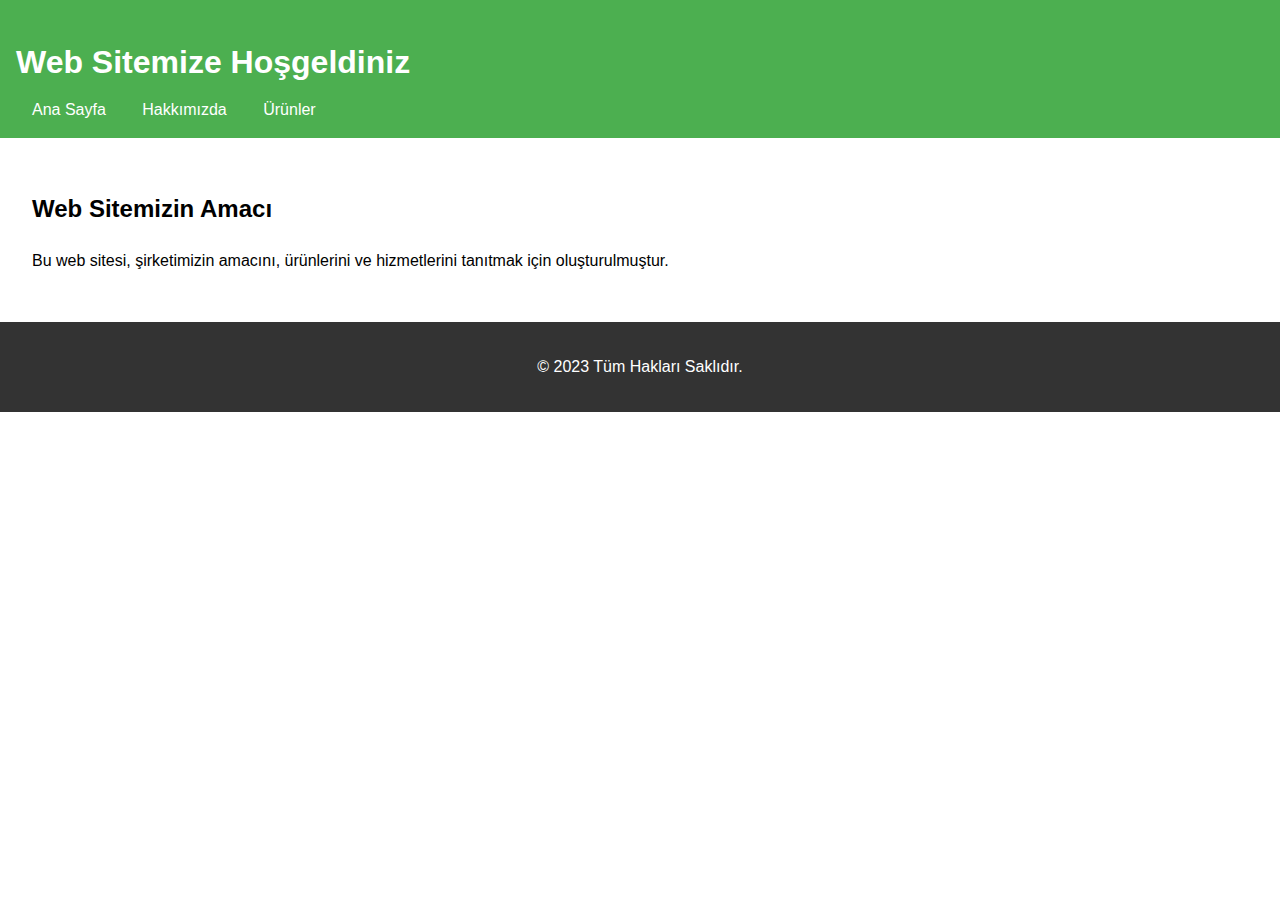
<file: htmlOdev4/index.html>
<!DOCTYPE html>
<html lang="tr">
<head>
    <meta charset="UTF-8">
    <meta name="viewport" content="width=device-width, initial-scale=1.0">
    <title>Ana Sayfa</title>
    <link rel="stylesheet" href="style.css">
</head>
<body>
    <header>
        <h1>Web Sitemize Hoşgeldiniz</h1>
        <nav>
            <ul>
                <li><a href="index.html">Ana Sayfa</a></li>
                <li><a href="hakkimizda.html">Hakkımızda</a></li>
                <li><a href="urunler.html">Ürünler</a></li>
            </ul>
        </nav>
    </header>
    <main>
        <h2>Web Sitemizin Amacı</h2>
        <p>Bu web sitesi, şirketimizin amacını, ürünlerini ve hizmetlerini tanıtmak için oluşturulmuştur.</p>
    </main>
    <footer>
        <p>&copy; 2023 Tüm Hakları Saklıdır.</p>
    </footer>
</body>
</html>
</file>
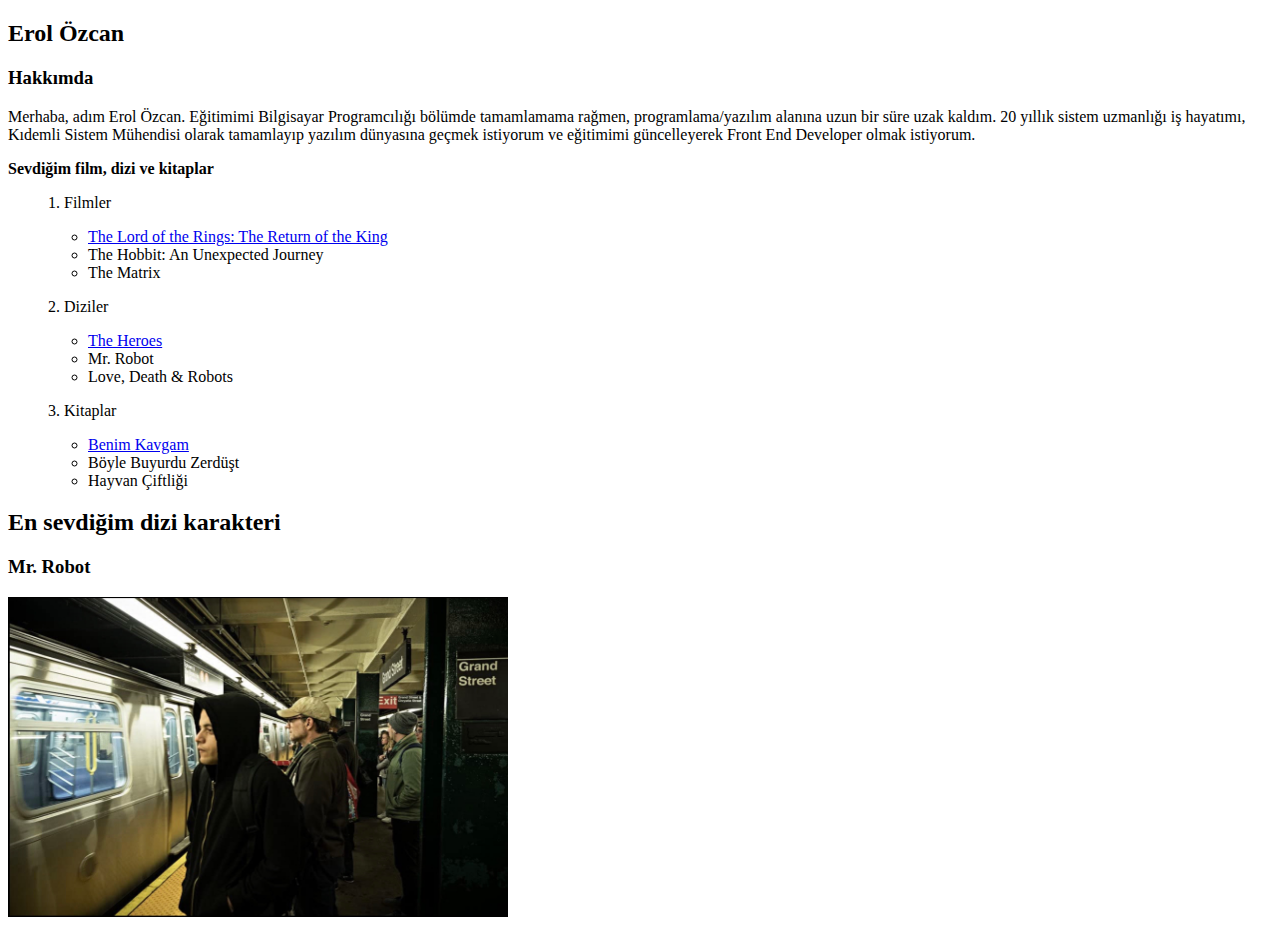
<file: htmlOdev2/patikaOdev2.html>
<!DOCTYPE html>
<html lang="en">
<head>
    <meta charset="UTF-8">
    <meta http-equiv="X-UA-Compatible" content="IE=edge">
    <meta name="viewport" content="width=device-width, initial-scale=1.0">
    <title>Sevdiğim Filmler & Kitaplar</title>
</head>
<body>

    <h2>Erol Özcan</h2>
    <h3>Hakkımda</h3>

    <p>Merhaba, adım Erol Özcan. Eğitimimi Bilgisayar Programcılığı bölümde tamamlamama rağmen, programlama/yazılım alanına uzun bir süre uzak kaldım. 20 yıllık sistem uzmanlığı iş hayatımı, Kıdemli Sistem Mühendisi olarak tamamlayıp yazılım dünyasına geçmek istiyorum ve eğitimimi güncelleyerek Front End Developer olmak istiyorum.</p>
    
    <div>
        <p> <strong>Sevdiğim film, dizi ve kitaplar</strong></p>
        <ol>
           <p>1. Filmler</p>
            <ul>
                <li><a href="https://www.imdb.com/title/tt0167260/" target="_blank">The Lord of the Rings: The Return of the King</a></li>
                <li>The Hobbit: An Unexpected Journey</li>
                <li>The Matrix</li>
            </ul>
        </ol>

        <ol>
            <p>2. Diziler</p>
             <ul>
                 <li><a href="https://www.imdb.com/title/tt7657124/" target="_blank">The Heroes</a></li>
                 <li>Mr. Robot</li>
                 <li>Love, Death & Robots</li>
             </ul>
         </ol>

         <ol>
            <p>3. Kitaplar</p>
             <ul>
                 <li><a href="https://www.goodreads.com/book/show/61309983-my-struggle-book-1" target="_blank">Benim Kavgam</a></li>
                 <li>Böyle Buyurdu Zerdüşt</li>
                 <li>Hayvan Çiftliği</li>
             </ul>
         </ol>

         <h2>En sevdiğim dizi karakteri</h2>
         <h3>Mr. Robot</h3>
         <img src="image/mrRobot.jpg" alt="Elliot Alderson" width="500" height="320">
    </div>
    


</body>
</html>
</file>
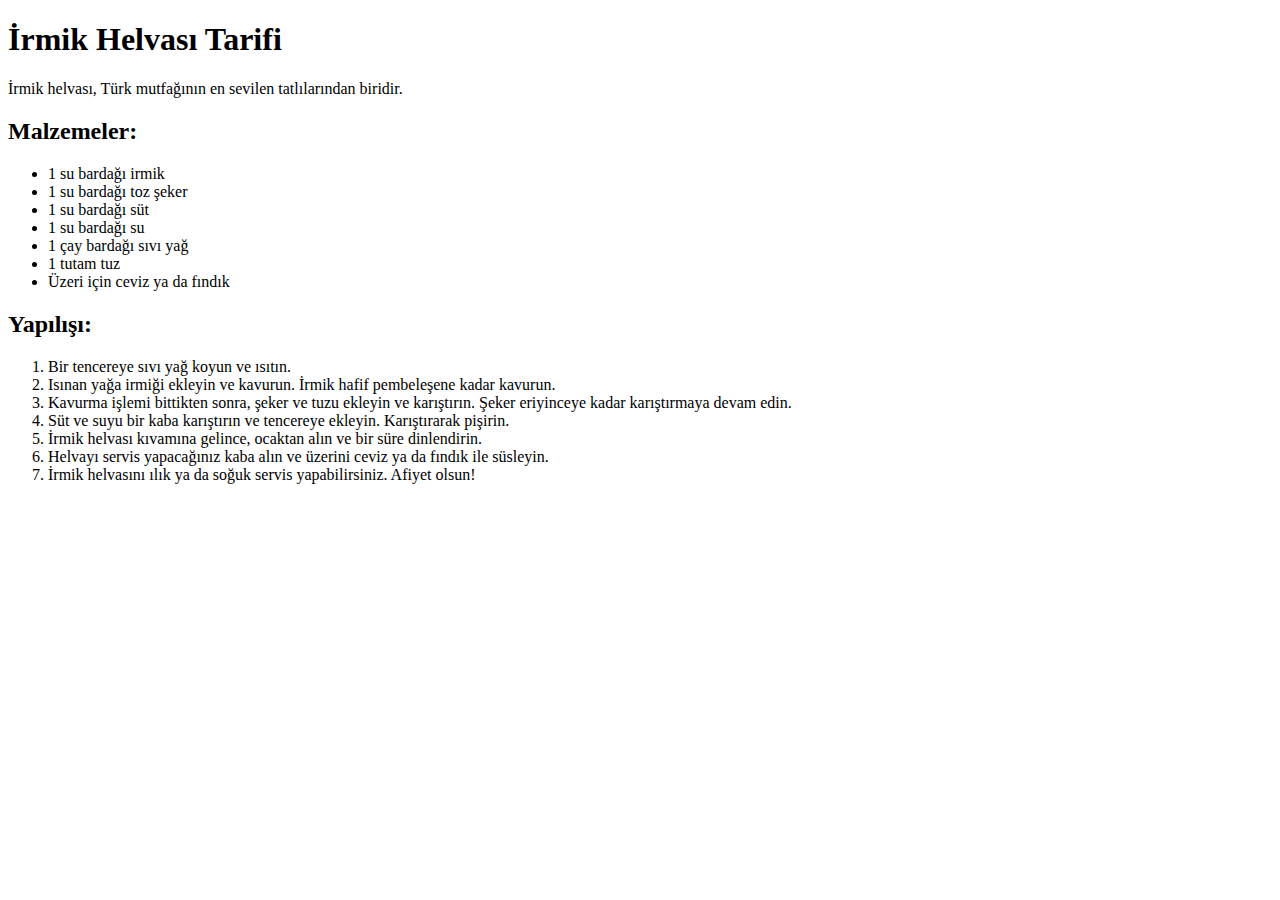
<file: htmlOdev3/irmikHelvasi.html>
<!DOCTYPE html>
<html>
<head>
	<title>İrmik Helvası Tarifi</title>
	<meta charset="UTF-8">
</head>
<body>
	<h1>İrmik Helvası Tarifi</h1>
	<p>İrmik helvası, Türk mutfağının en sevilen tatlılarından biridir.</p>
	<h2>Malzemeler:</h2>
	<ul>
		<li>1 su bardağı irmik</li>
		<li>1 su bardağı toz şeker</li>
		<li>1 su bardağı süt</li>
		<li>1 su bardağı su</li>
		<li>1 çay bardağı sıvı yağ</li>
		<li>1 tutam tuz</li>
		<li>Üzeri için ceviz ya da fındık</li>
	</ul>
	<h2>Yapılışı:</h2>
	<ol>
		<li>Bir tencereye sıvı yağ koyun ve ısıtın.</li>
		<li>Isınan yağa irmiği ekleyin ve kavurun. İrmik hafif pembeleşene kadar kavurun.</li>
		<li>Kavurma işlemi bittikten sonra, şeker ve tuzu ekleyin ve karıştırın. Şeker eriyinceye kadar karıştırmaya devam edin.</li>
		<li>Süt ve suyu bir kaba karıştırın ve tencereye ekleyin. Karıştırarak pişirin.</li>
		<li>İrmik helvası kıvamına gelince, ocaktan alın ve bir süre dinlendirin.</li>
		<li>Helvayı servis yapacağınız kaba alın ve üzerini ceviz ya da fındık ile süsleyin.</li>
		<li>İrmik helvasını ılık ya da soğuk servis yapabilirsiniz. Afiyet olsun!</li>
	</ol>
</body>
</html>
</file>
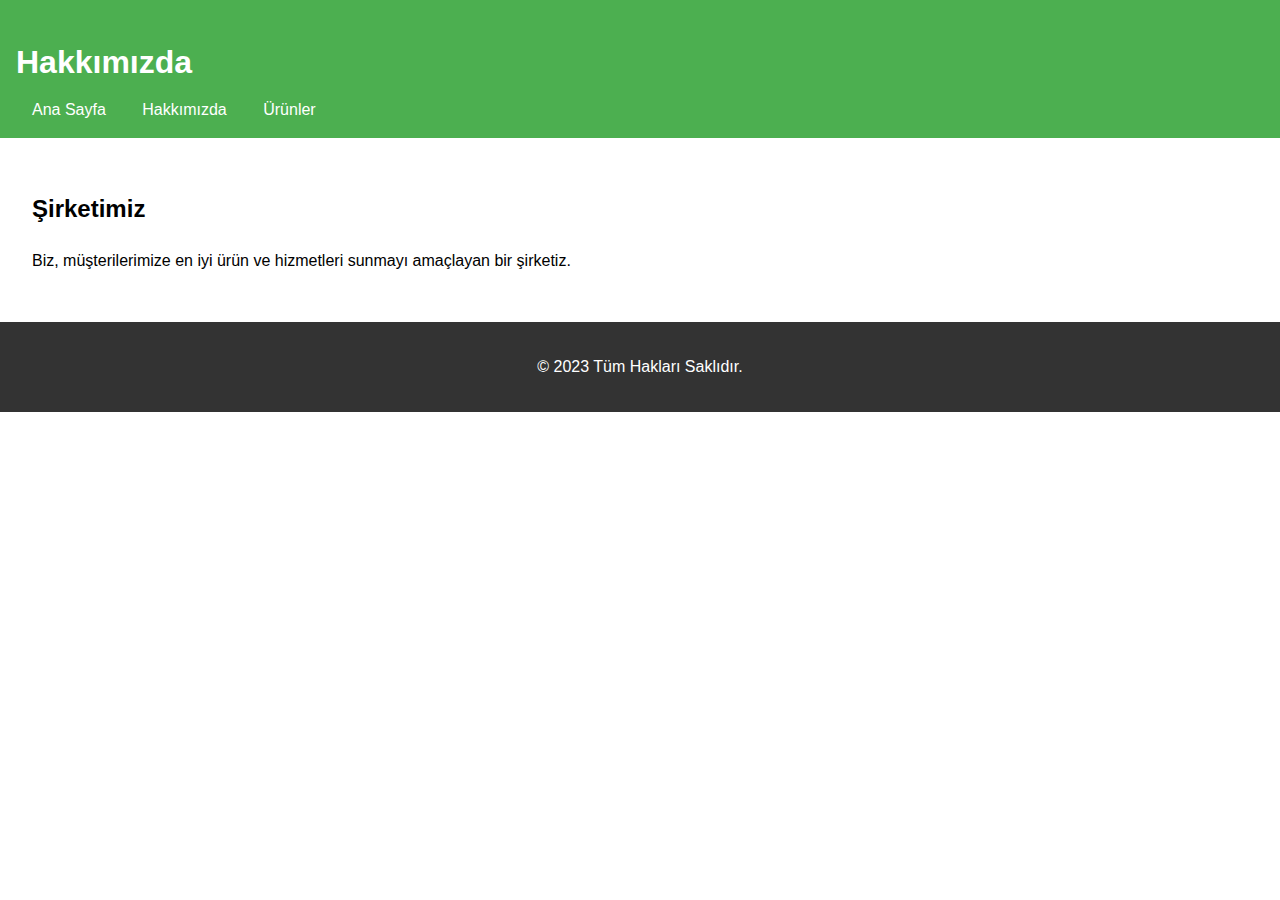
<file: htmlOdev4/hakkimizda.html>
<!DOCTYPE html>
<html lang="tr">
<head>
    <meta charset="UTF-8">
    <meta name="viewport" content="width=device-width, initial-scale=1.0">
    <title>Hakkımızda</title>
    <link rel="stylesheet" href="style.css">
</head>
<body>
    <header>
        <h1>Hakkımızda</h1>
        <nav>
            <ul>
                <li><a href="index.html">Ana Sayfa</a></li>
                <li><a href="hakkimizda.html">Hakkımızda</a></li>
                <li><a href="urunler.html">Ürünler</a></li>
            </ul>
        </nav>
    </header>
    <main>
        <h2>Şirketimiz</h2>
        <p>Biz, müşterilerimize en iyi ürün ve hizmetleri sunmayı amaçlayan bir şirketiz.</p>
    </main>
    <footer>
        <p>&copy; 2023 Tüm Hakları Saklıdır.</p>
    </footer>
</body>
</html>
</file>
<file: htmlOdev4/style.css>
/* Genel stiller */
body {
    font-family: Arial, sans-serif;
    line-height: 1.6;
    margin: 0;
    padding: 0;
}

header {
    background: #4CAF50;
    color: #fff;
    padding: 1rem;
}

h1 {
    margin-bottom: 0.5rem;
}

nav ul {
    list-style: none;
    margin: 0;
    padding: 0;
}

nav ul li {
    display: inline;
}

nav ul li a {
    color: #fff;
    padding: 0.5rem 1rem;
    text-decoration: none;
}

nav ul li a:hover {
    background: #333;
}

main {
    padding: 2rem;
}

footer {
    background: #333;
    color: #fff;
    padding: 1rem;
    text-align: center;
}
</file>
